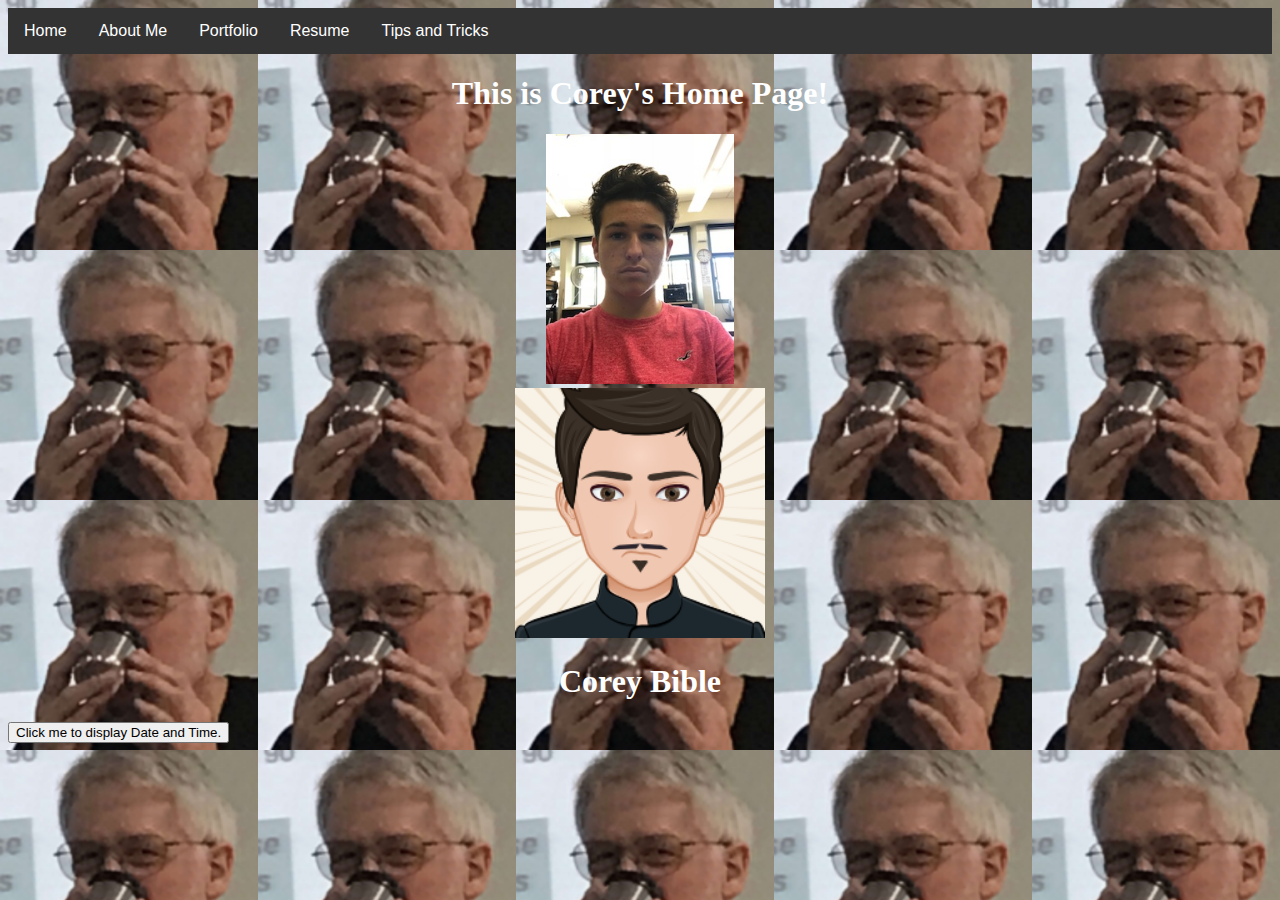
<file: my_website/index.html>
<!DOCTYPE html>
<html>
<head>
<meta name="viewport" content="width=device-width, initial-scale=1">
<link rel="stylesheet" href="https://cdnjs.cloudflare.com/ajax/libs/font-awesome/4.7.0/css/font-awesome.min.css">
<style>
.navbar {
    overflow: hidden;
    background-color: #333;
    font-family: Arial, Helvetica, sans-serif;
}

.navbar a {
    float: left;
    font-size: 16px;
    color: white;
    text-align: center;
    padding: 14px 16px;
    text-decoration: none;
}

.dropdown {
    float: left;
    overflow: hidden;
}

.dropdown .dropbtn {
    cursor: pointer;
    font-size: 16px;    
    border: none;
    outline: none;
    color: white;
    padding: 14px 16px;
    background-color: inherit;
    font-family: inherit;
    margin: 0;
}

.navbar a:hover, .dropdown:hover .dropbtn, .dropbtn:focus {
    background-color: red;
}

.dropdown-content {
    display: none;
    position: absolute;
    background-color: #f9f9f9;
    min-width: 160px;
    box-shadow: 0px 8px 16px 0px rgba(0,0,0,0.2);
    z-index: 1;
}

.dropdown-content a {
    float: none;
    color: black;
    padding: 12px 16px;
    text-decoration: none;
    display: block;
    text-align: left;
}

.dropdown-content a:hover {
    background-color: #ddd;
}

.show {
    display: block;
}
</style>
</head>
<body>

<div class="navbar">
  <a href="index.html">Home</a>
  <a href="aboutme.html">About Me</a>
  <a href="portfolio.html">Portfolio</a>
  <a href="resume.html">Resume</a>
  <a href="tipsandtricks.html">Tips and Tricks</a>
    </div>
  </div> 
</div>
<script>
/* When the user clicks on the button, 
toggle between hiding and showing the dropdown content */
function myFunction() {
    document.getElementById("myDropdown").classList.toggle("show");
}

// Close the dropdown if the user clicks outside of it
window.onclick = function(e) {
  if (!e.target.matches('.dropbtn')) {
    var myDropdown = document.getElementById("myDropdown");
      if (myDropdown.classList.contains('show')) {
        myDropdown.classList.remove('show');
      }
  }
}
</script>
</body>
</html>
<!doctype html>
<html lang="en">
  <head>
    <meta charset="utf-8">
    <title>Home</title>
  </head>
  <body background="images/background1.jpg">
    <center><h1 style="color:white;">This is Corey's Home Page!</h1></center>
     <center><img src="images/me.jpeg" alt="me" height="250"></center>
          <center><img src="images/myavatar.png" alt="my avatar" height="250"></center>
  </body>
</html>
<center><h1 style="color:white;">Corey Bible</h1></center>

<button type="button"
onclick="document.getElementById('demo').innerHTML = Date()">
Click me to display Date and Time.</button>
<font color="white"><p id="demo"></p></font>
</file>
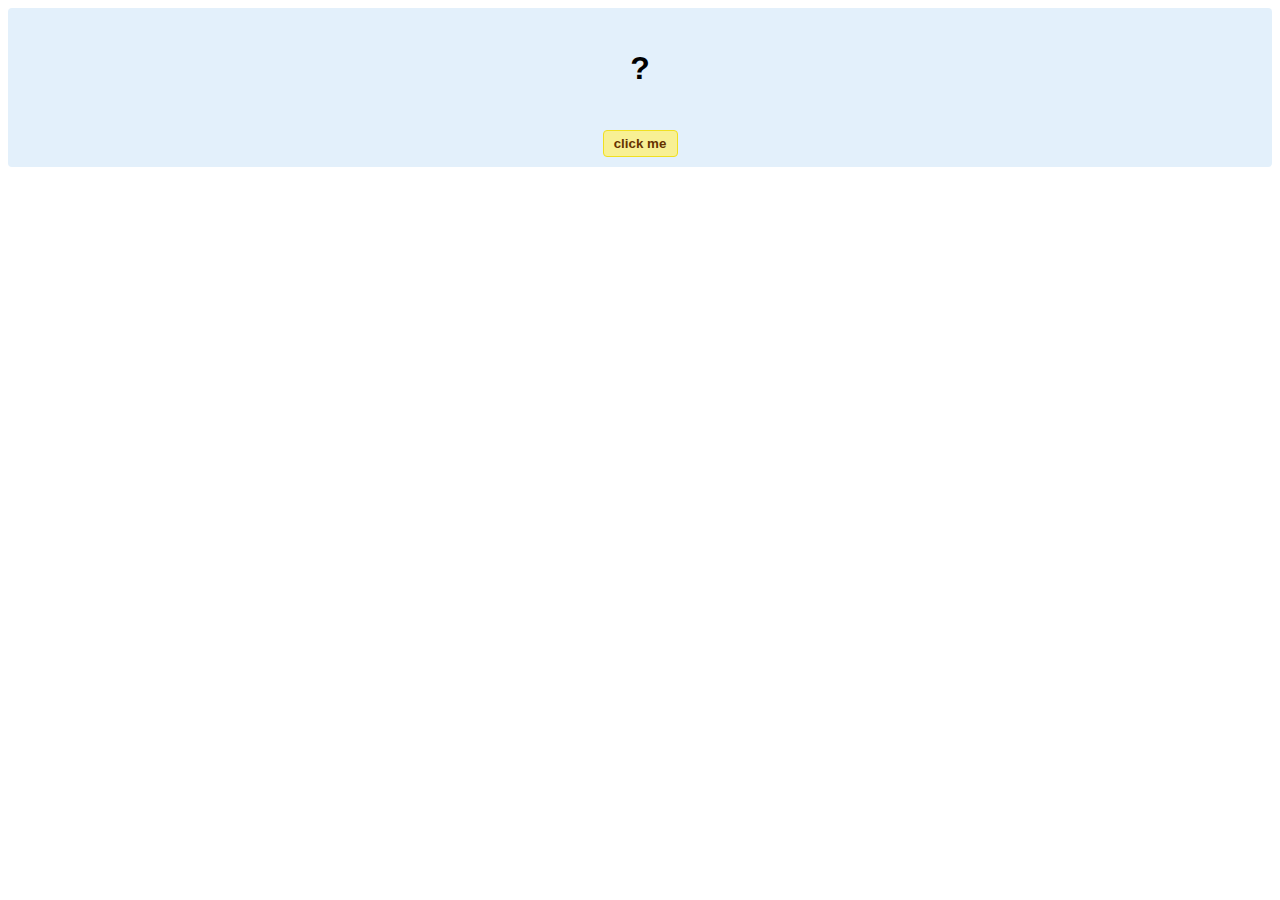
<file: hello-world.html>
<!DOCTYPE html>
<!-- HTML5 Hello world by kirupa - http://www.kirupa.com/html5/getting_your_feet_wet_html5_pg1.htm -->
<html lang="en-us">

<head>
<meta charset="utf-8">
<title>Hello...</title>
<style type="text/css">
#mainContent {
	font-family: Arial, Helvetica, sans-serif;
	font-size: xx-large;
	font-weight: bold;
	background-color: #E3F0FB;
	border-radius: 4px;
	padding: 10px;
	text-align: center;
}
.buttonStyle {
	border-radius: 4px;
	border: thin solid #F0E020;
	padding: 5px;
	background-color: #F8F094;
	font-family: "Segoe UI", Tahoma, Geneva, Verdana, sans-serif;
	font-weight: bold;
	color: #663300;
	width: 75px;
}

.buttonStyle:hover {
	border: thin solid #FFCC00;
	background-color: #FCF9D6;
	color: #996633;
	cursor: pointer;
}
.buttonStyle:active {
	border: thin solid #99CC00;
	background-color: #F5FFD2;
	color: #669900;
	cursor: pointer;
}

</style>
</head>

<body>
<div id="mainContent">
<p id="helloText">?</p>
<button id="clickButton" class="buttonStyle">click me</button>
</div>
<script> 
var myButton = document.getElementById("clickButton");
var myText = document.getElementById("helloText");

myButton.addEventListener('click', doSomething, false)

function doSomething() {
	myText.textContent = "hello, world!";
}
</script>

</body>
</html>
</file>
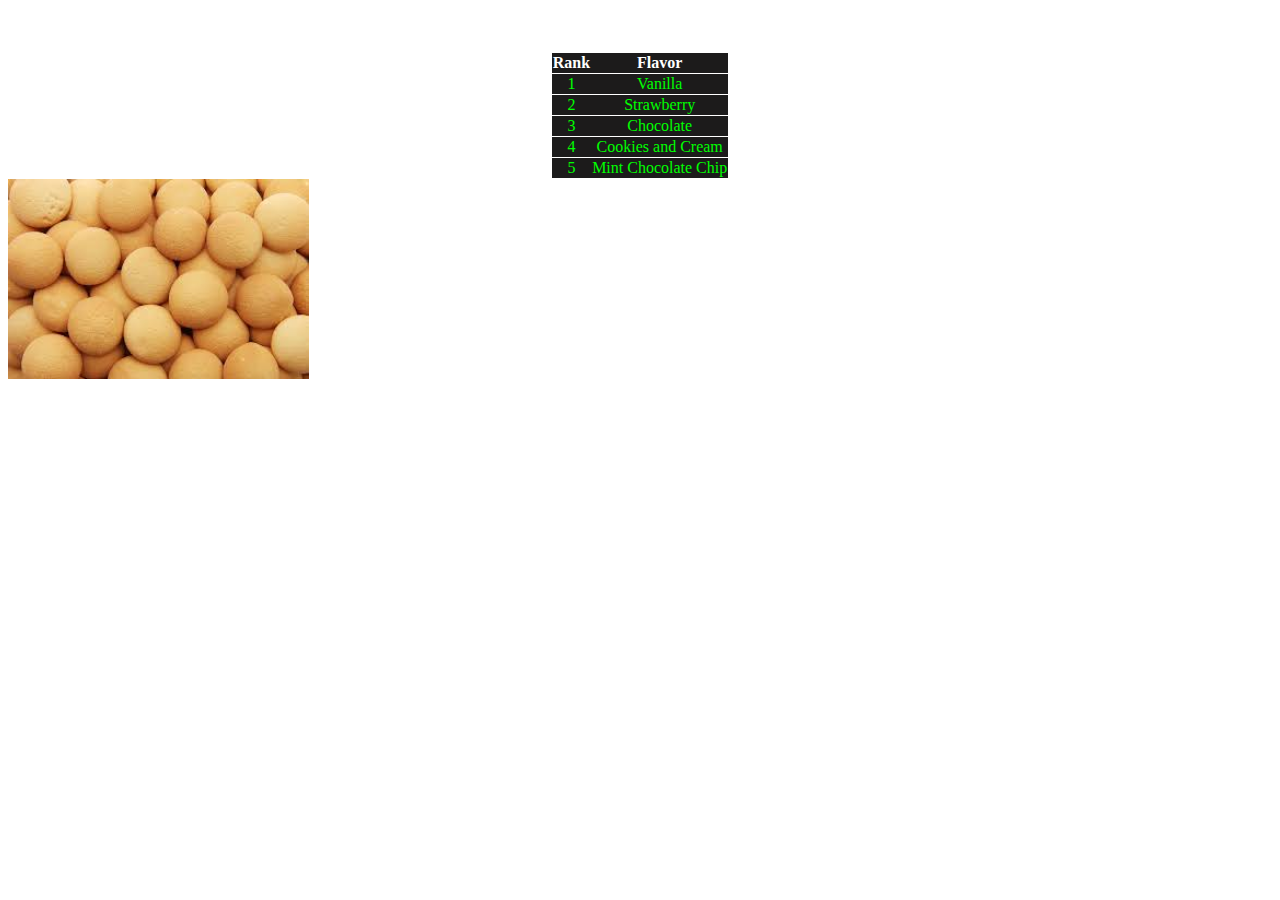
<file: my_website/ice.html>
<!DOCTYPE html>
   <html>
     <head><link href="icecream.css" rel="stylesheet" type="text/css">
       <meta charset="utf-8">
       <title>I Scream For Ice Cream!</title>
     </head><style>
   td {color: #00FF00;}
  </style>
     <body>
       <h1>Most Popular Ice Cream Flavors</h1>
       <table>
        <tr><th>Rank</th><th>Flavor</th></tr>
        <tr><td>1</td><td>Vanilla</td></tr>
        <tr><td>2</td><td>Strawberry</td></tr>
        <tr><td>3</td><td>Chocolate</td></tr>
        <tr><td>4</td><td>Cookies and Cream</td></tr>
        <tr><td>5</td><td>Mint Chocolate Chip</td></tr>
      </table>
    </body><img src="images/cookies.jpg" alt="Picture of Cookies" height="200"/>
  </html>
</file>
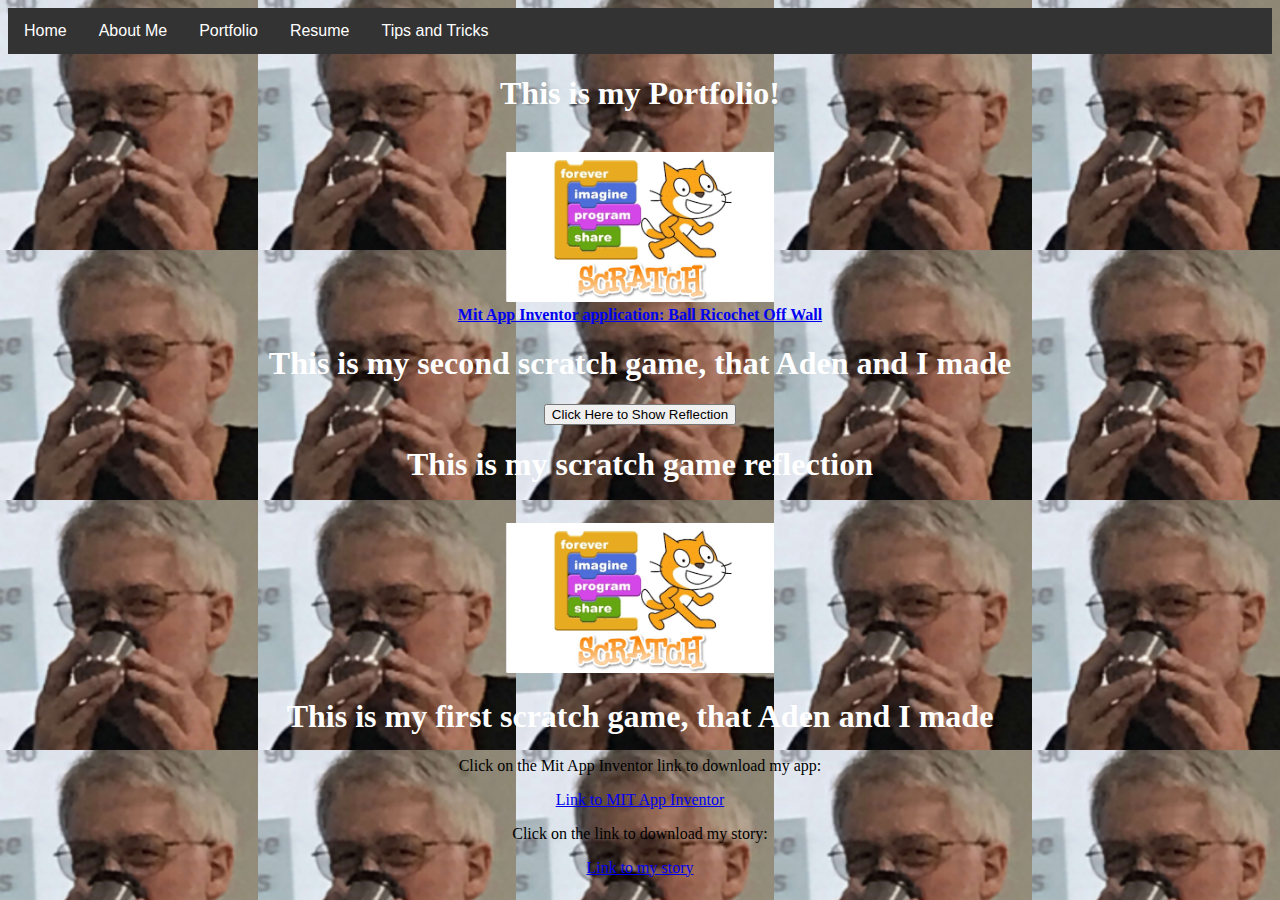
<file: my_website/portfolio.html>
<!DOCTYPE html>
<html>
<head>
<meta name="viewport" content="width=device-width, initial-scale=1">
<link rel="stylesheet" href="https://cdnjs.cloudflare.com/ajax/libs/font-awesome/4.7.0/css/font-awesome.min.css">
<style>
.navbar {
    overflow: hidden;
    background-color: #333;
    font-family: Arial, Helvetica, sans-serif;
}

.navbar a {
    float: left;
    font-size: 16px;
    color: white;
    text-align: center;
    padding: 14px 16px;
    text-decoration: none;
}

.dropdown {
    float: left;
    overflow: hidden;
}

.dropdown .dropbtn {
    cursor: pointer;
    font-size: 16px;    
    border: none;
    outline: none;
    color: white;
    padding: 14px 16px;
    background-color: inherit;
    font-family: inherit;
    margin: 0;
}

.navbar a:hover, .dropdown:hover .dropbtn, .dropbtn:focus {
    background-color: red;
}

.dropdown-content {
    display: none;
    position: absolute;
    background-color: #f9f9f9;
    min-width: 160px;
    box-shadow: 0px 8px 16px 0px rgba(0,0,0,0.2);
    z-index: 1;
}

.dropdown-content a {
    float: none;
    color: black;
    padding: 12px 16px;
    text-decoration: none;
    display: block;
    text-align: left;
}

.dropdown-content a:hover {
    background-color: #ddd;
}

.show {
    display: block;
}
</style>
</head>
<body>

<div class="navbar">
  <a href="index.html">Home</a>
  <a href="aboutme.html">About Me</a>
  <a href="portfolio.html">Portfolio</a>
  <a href="resume.html">Resume</a>
  <a href="tipsandtricks.html">Tips and Tricks</a>
    </div>
  </div> 
</div>
<script>
/* When the user clicks on the button, 
toggle between hiding and showing the dropdown content */
function myFunction() {
    document.getElementById("myDropdown").classList.toggle("show");
}

// Close the dropdown if the user clicks outside of it
window.onclick = function(e) {
  if (!e.target.matches('.dropbtn')) {
    var myDropdown = document.getElementById("myDropdown");
      if (myDropdown.classList.contains('show')) {
        myDropdown.classList.remove('show');
      }
  }
}
</script>
</body>
</html>
<!doctype html>
	<html lang="en">
	  <head>
	    <meta charset="utf-8">
	    <title>Portfolio</title>
	  </head>
 <body background="images/background1.jpg">
	    <center><h1 style="color:white;">This is my Portfolio!</h1></center>
    <a target="_blank" href="https://scratch.mit.edu/projects/248204620/#fullscreen">
    <br>
    <center><img src="images/scratch_logo.png" alt="logo" height="150"></center>
        </a>
	  </body>
	</html>
	<b><center><a href="downloads/BallRicochetOffWall.apk" download>Mit App Inventor application: Ball Ricochet Off Wall</a></center></b>
 
    </a>
	  </body>
	<table>
	    <center><h1 style="color:white;">This is my second scratch game, that Aden and I made</h1></center>
     <center><button onclick="myFunction()">Click Here to Show Reflection</button></center>

    <script>
    function myFunction() {
    window.open("https://docs.google.com/document/d/1Qaoie6ZSaYmJPaZ1YfjRym19QWuXPZiUXMXY8BEHulQ/edit");
    }
    </script>
<center><h1 style="color:white;">This is my scratch game reflection</h1></center>  
 <a target="_blank" href="https://scratch.mit.edu/projects/245891903/#fullscreen">
    <br>
    <center><img src="images/scratch_logo.png" alt="logo" height="150"></center>
        </a>
	  </body>
	<table>
    	    <center><h1 style="color:white;">This is my first scratch game, that Aden and I made</h1></center>
    	    
<center><p>Click on the Mit App Inventor link to download my app:<p></center>
 <center> <a href="http://ai2.appinventor.mit.edu/#6217391600697344" target="_blank">Link to MIT App Inventor</a></center>
 
<body>
<center><p>Click on the link to download my story:<p></center>
 <center> <a href="https://repl.it/@CoreyBible/Bonner-and-Borey?live=m68fen_JX1hlxg"target="_blank">Link to my story</a></center>
</file>
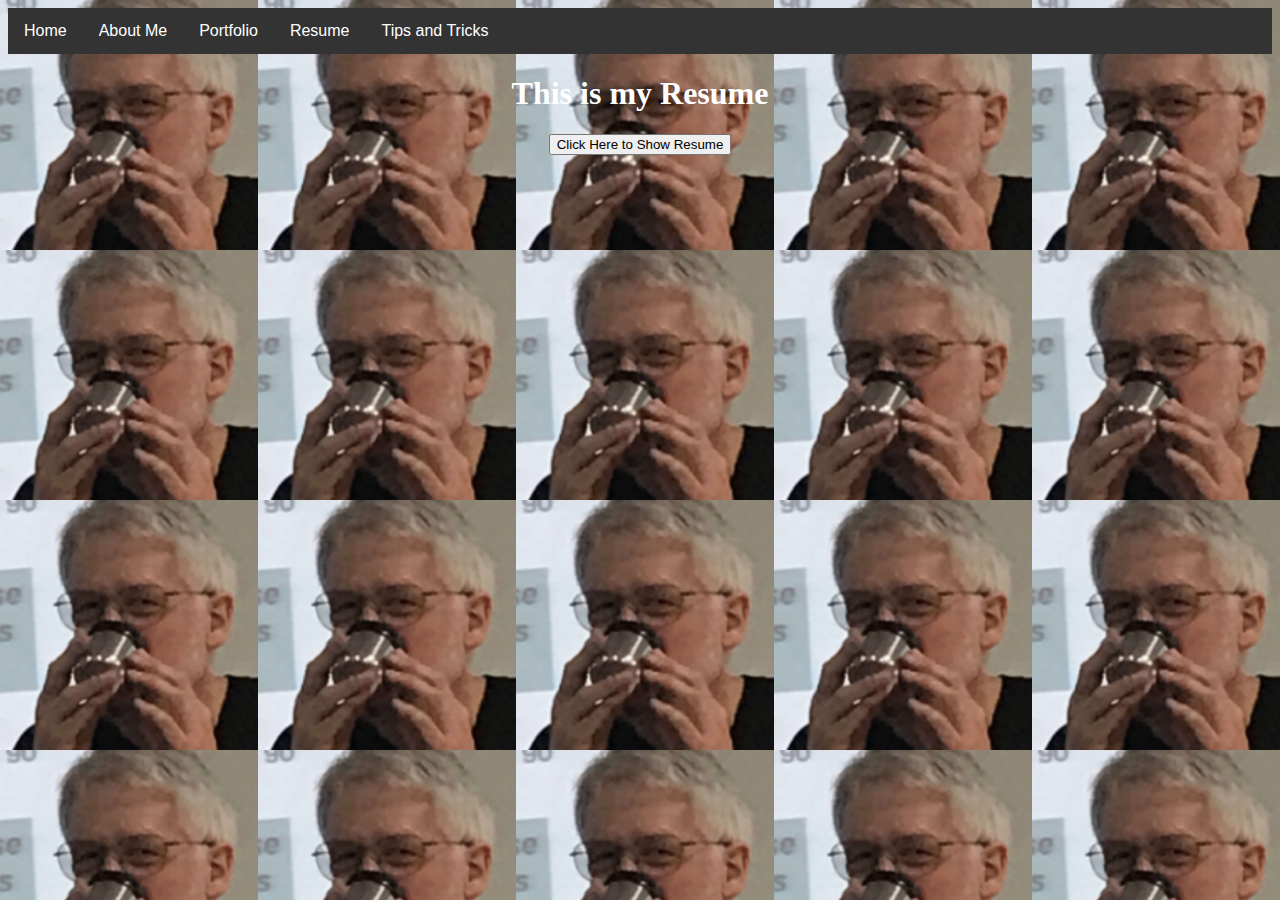
<file: my_website/resume.html>
<!DOCTYPE html>
<html>
<head>
<meta name="viewport" content="width=device-width, initial-scale=1">
<link rel="stylesheet" href="https://cdnjs.cloudflare.com/ajax/libs/font-awesome/4.7.0/css/font-awesome.min.css">
<style>
.navbar {
    overflow: hidden;
    background-color: #333;
    font-family: Arial, Helvetica, sans-serif;
}

.navbar a {
    float: left;
    font-size: 16px;
    color: white;
    text-align: center;
    padding: 14px 16px;
    text-decoration: none;
}

.dropdown {
    float: left;
    overflow: hidden;
}

.dropdown .dropbtn {
    cursor: pointer;
    font-size: 16px;    
    border: none;
    outline: none;
    color: white;
    padding: 14px 16px;
    background-color: inherit;
    font-family: inherit;
    margin: 0;
}

.navbar a:hover, .dropdown:hover .dropbtn, .dropbtn:focus {
    background-color: red;
}

.dropdown-content {
    display: none;
    position: absolute;
    background-color: #f9f9f9;
    min-width: 160px;
    box-shadow: 0px 8px 16px 0px rgba(0,0,0,0.2);
    z-index: 1;
}

.dropdown-content a {
    float: none;
    color: black;
    padding: 12px 16px;
    text-decoration: none;
    display: block;
    text-align: left;
}

.dropdown-content a:hover {
    background-color: #ddd;
}

.show {
    display: block;
}
</style>
</head>
<body>

<div class="navbar">
  <a href="index.html">Home</a>
  <a href="aboutme.html">About Me</a>
  <a href="portfolio.html">Portfolio</a>
  <a href="resume.html">Resume</a>
  <a href="tipsandtricks.html">Tips and Tricks</a>
    </div>
  </div> 
</div>
<script>
/* When the user clicks on the button, 
toggle between hiding and showing the dropdown content */
function myFunction() {
    document.getElementById("myDropdown").classList.toggle("show");
}

// Close the dropdown if the user clicks outside of it
window.onclick = function(e) {
  if (!e.target.matches('.dropbtn')) {
    var myDropdown = document.getElementById("myDropdown");
      if (myDropdown.classList.contains('show')) {
        myDropdown.classList.remove('show');
      }
  }
}
</script>
</body>
</html>
<!doctype html>
	<html lang="en">
	  <head>
	    <meta charset="utf-8">
	    <title>resume</title>
	  </head>
	   <body background="images/background1.jpg">
	    <center><h1 style="color:white;">This is my Resume</h1></center>
     <center><button onclick="myFunction()">Click Here to Show Resume</button></center>

    <script>
    function myFunction() {
    window.open("https://docs.google.com/document/d/1RlTbMBZEf0q4TMsSOUIVd3uttY2Hv2Wq3srTflGSWXs/edit");
    }
    </script>


 
    </a>
	  </body>
	</html>
</file>
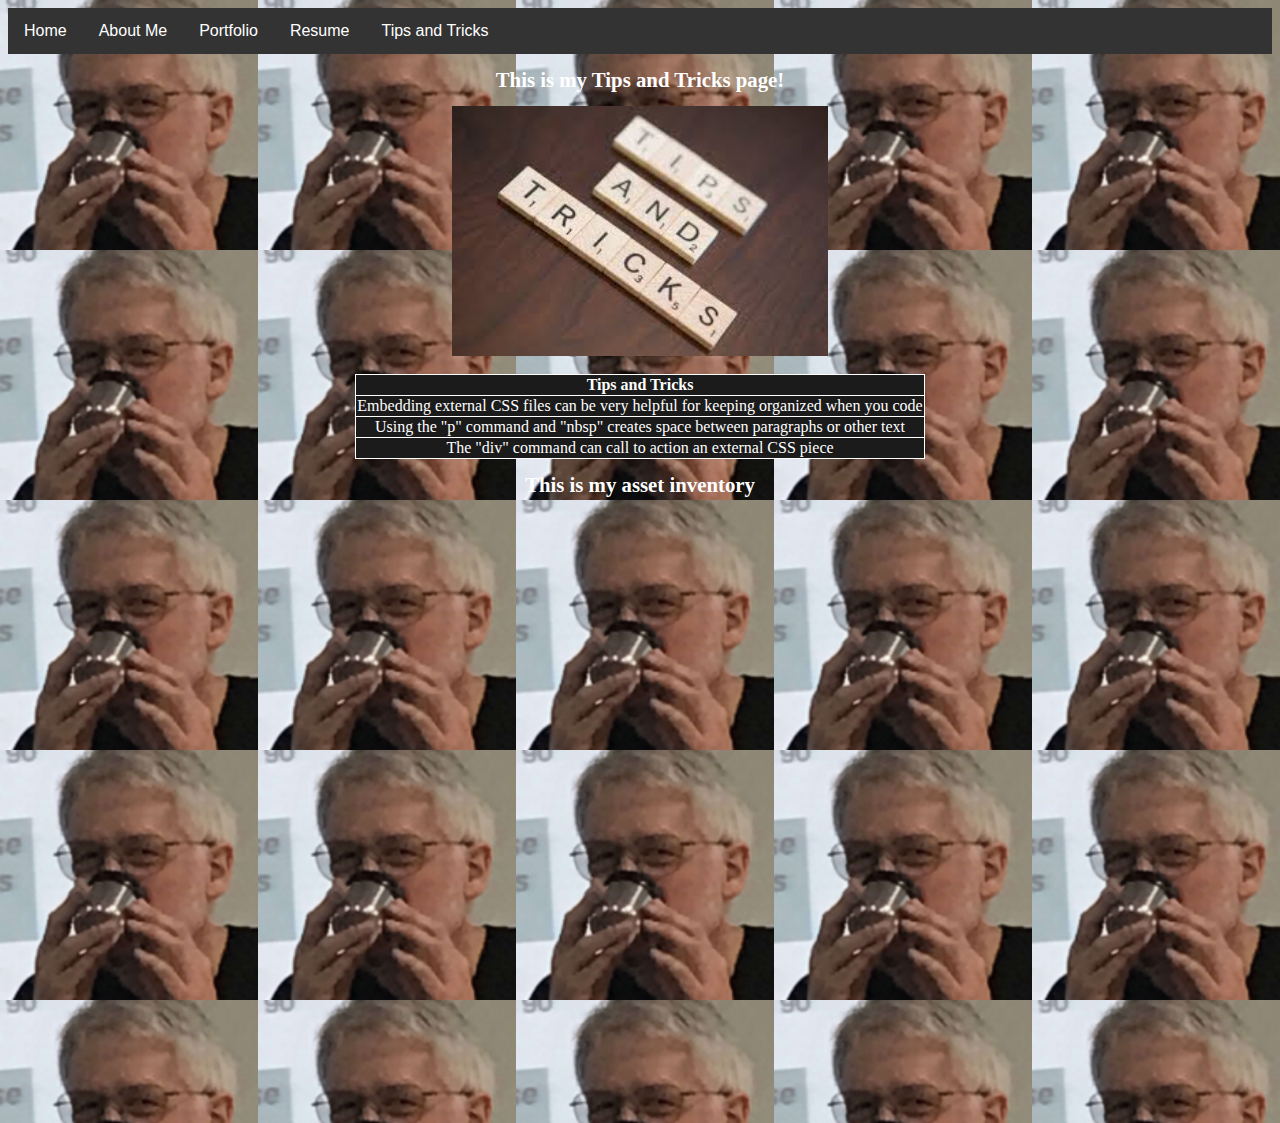
<file: my_website/tipsandtricks.html>
<!DOCTYPE html>
<html>
<head>
<meta name="viewport" content="width=device-width, initial-scale=1">
<link rel="stylesheet" href="https://cdnjs.cloudflare.com/ajax/libs/font-awesome/4.7.0/css/font-awesome.min.css">
<style>
.navbar {
    overflow: hidden;
    background-color: #333;
    font-family: Arial, Helvetica, sans-serif;
}

.navbar a {
    float: left;
    font-size: 16px;
    color: white;
    text-align: center;
    padding: 14px 16px;
    text-decoration: none;
}

.dropdown {
    float: left;
    overflow: hidden;
}

.dropdown .dropbtn {
    cursor: pointer;
    font-size: 16px;    
    border: none;
    outline: none;
    color: white;
    padding: 14px 16px;
    background-color: inherit;
    font-family: inherit;
    margin: 0;
}

.navbar a:hover, .dropdown:hover .dropbtn, .dropbtn:focus {
    background-color: red;
}

.dropdown-content {
    display: none;
    position: absolute;
    background-color: #f9f9f9;
    min-width: 160px;
    box-shadow: 0px 8px 16px 0px rgba(0,0,0,0.2);
    z-index: 1;
}

.dropdown-content a {
    float: none;
    color: black;
    padding: 12px 16px;
    text-decoration: none;
    display: block;
    text-align: left;
}

.dropdown-content a:hover {
    background-color: #ddd;
}

.show {
    display: block;
}
</style>
</head>
<body>

<div class="navbar">
  <a href="index.html">Home</a>
  <a href="aboutme.html">About Me</a>
  <a href="portfolio.html">Portfolio</a>
  <a href="resume.html">Resume</a>
  <a href="tipsandtricks.html">Tips and Tricks</a>
    </div>
  </div> 
</div>
<script>
/* When the user clicks on the button, 
toggle between hiding and showing the dropdown content */
function myFunction() {
    document.getElementById("myDropdown").classList.toggle("show");
}

// Close the dropdown if the user clicks outside of it
window.onclick = function(e) {
  if (!e.target.matches('.dropbtn')) {
    var myDropdown = document.getElementById("myDropdown");
      if (myDropdown.classList.contains('show')) {
        myDropdown.classList.remove('show');
      }
  }
}
</script>
</body>
</html>
<!doctype html>
	<html lang="en">
	  <head>
	    <meta charset="utf-8">
	    <title>tips and tricks</title>
	  </head>
	   <body background="images/background1.jpg">
    <h1>This is my Tips and Tricks page!</h1>
    <img src="images/tipsandtricks.jpg" alt="tips and tricks" height="250" class="center">
  <meta name="viewport" content="width=device-width, initial-scale=1">
<style>
img {
    display: block;
    margin-left: auto;
    margin-right: auto;
}
</style>
</head>
<body>


</body>
</html>
    <br>
    <a target="_blank" href="https://scratch.mit.edu">
    </a>
	  </body>
	     <table>
	      <!DOCTYPE html>
   <html>
     <head><link href="icecream.css" rel="stylesheet" type="text/css">
       <meta charset="utf-8">
     </head><style>
   td {color: #FFFFFF;}
  </style>
     <body>

        <tr><th>Tips and Tricks</th>
        <tr><td>Embedding external CSS files can be very helpful for keeping organized when you code</td>
        <tr><td>Using the "p" command and "nbsp" creates space between paragraphs or other text</td>
        <tr><td>The "div" command can call to action an external CSS piece</td>
     
	</html>

 </a>
	  </body>
	<table>
	   <h1 style="color:white;">This is my asset inventory</h1>
<center><embed width="600" height="600" iframe src="https://docs.google.com/document/d/16HQyl4ofR-MxySsThDNj77c8DdswM7rjt7SWVztHltk/edit"></iframe></center>
</file>
<file: my_website/icecream.css>
body{
       font-family: "Marker Felt", "Black Ops One", fantasy;
 	 color: #FFFFFF;
    }

    h1  {
 	   font-size: 1.3em;
 	   text-align: center;
    }

   table {
 	   margin-left: auto;
 	   margin-right: auto;
 	   text-align: left;
 	   border-collapse: collapse;
   }

   tr   {
	  border: 1px solid #FFFFFF;
	  text-align: center;
	  background-color:#1C1B1B;
  }

  th   {
	 text-align: center;
	 color: #FFFFFF;
	 background-color: #1C1B1B;
  }
</file>
